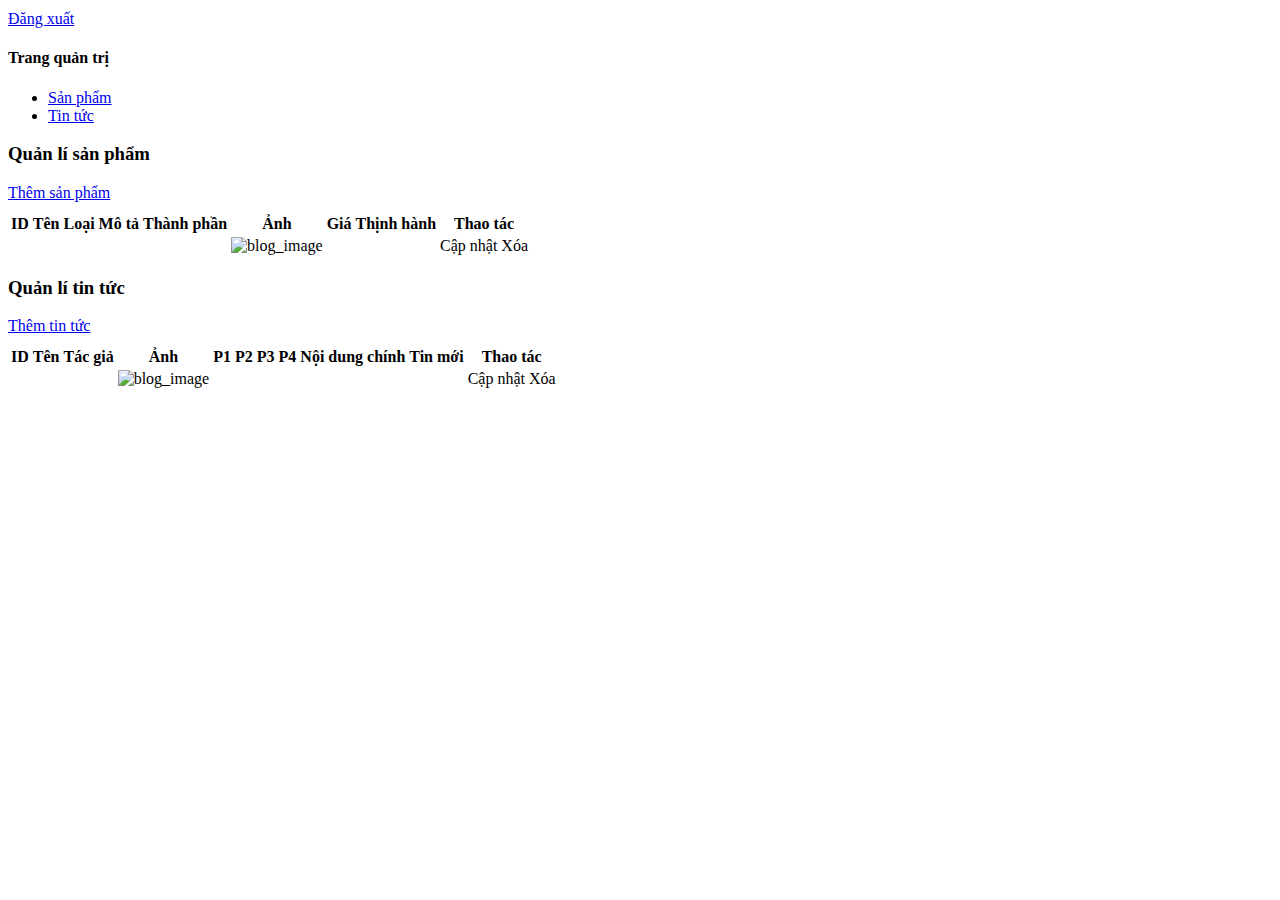
<file: target/classes/templates/admin/index.html>
<!DOCTYPE html>
<html lang="en"
      xmlns:th="http://www.thymeleaf.org"
>
<head>
    <meta charset="UTF-8">
    <title>Admin - Dashboard</title>
    <link th:fragment="link-css" rel="stylesheet" th:href="@{/css/bootstrap.min.css}">
    <link th:fragment="link-css" rel="stylesheet" th:href="@{/css/style.css}">
</head>
<body>
    <div class="container">
        <div class="row" style="margin-top: 10px;">
            <div>
                <a class="btn btn-danger" href="/logout">Đăng xuất</a>
            </div>
        </div>
        <div class="dashboard__title">
            <h4>Trang quản trị</h4>
        </div>
        <ul class="nav nav-tabs">
            <li class="nav-item">
                <a class="nav-link active" data-toggle="tab" href="#tab1">Sản phẩm</a>
            </li>
            <li class="nav-item">
                <a class="nav-link" data-toggle="tab" href="#tab2">Tin tức</a>
            </li>
        </ul>

        <div class="tab-content">
            <!--Quản lí sản phẩm-->
            <div id="tab1" class="tab-pane fade show active">
                <h3>Quản lí sản phẩm</h3>
                <div class="container">
                    <div class="row" style="margin-bottom: 10px;">
                        <div>
                            <a href="/admin/product/create" class="btn btn-success">Thêm sản phẩm</a>
                        </div>
                    </div>
                    <!--Table handel-->
                    <div class="row">
                        <table class="table">
                            <tr>
                                <th>ID</th>
                                <th>Tên</th>
                                <th>Loại</th>
                                <th>Mô tả</th>
                                <th>Thành phần</th>
                                <th>Ảnh</th>
                                <th>Giá</th>
                                <th>Thịnh hành</th>
                                <th>Thao tác</th>
                            </tr>
                            <tr th:each="product:${listProduct}">
                                <td th:text = "${product.id}"></td>
                                <td th:text = "${product.name}"></td>
                                <td th:text = "${product.type}"></td>
                                <td th:text = "${product.description}"></td>
                                <td th:text = "${product.ingredients}"></td>
                                <td>
                                    <img style="width: 50px; height: 50px; object-fit: cover;" th:src="@{${product.image}}" alt="blog_image" />
                                </td>
                                <td th:text = "${product.price}"></td>
                                <td th:text = "${product.trending}"></td>
                                <td>
                                    <a class="btn btn-success" th:href="@{/admin/product/edit/{id}(id=${product.id})}">Cập nhật</a>
                                    <a class="btn btn-danger" th:href="@{/admin/product/delete/{id}(id=${product.id})}" onclick="return confirm('Bạn có chắc muốn xóa?')">Xóa</a>
                                </td>
                            </tr>
                        </table>
                    </div>
                </div>
            </div>
            <!--Quản lí tin tức-->
            <div id="tab2" class="tab-pane fade">
                <h3>Quản lí tin tức</h3>
                <div class="container">
                    <div class="row" style="margin-bottom: 10px;">
                        <div>
                            <a href="/admin/blog/create" class="btn btn-success">Thêm tin tức</a>
                        </div>
                    </div>
                    <!--Table handel-->
                    <div class="row">
                        <table class="table">
                            <tr>
                                <th>ID</th>
                                <th>Tên</th>
                                <th>Tác giả</th>
                                <th>Ảnh</th>
                                <th>P1</th>
                                <th>P2</th>
                                <th>P3</th>
                                <th>P4</th>
                                <th>Nội dung chính</th>
                                <th>Tin mới</th>
                                <th>Thao tác</th>
                            </tr>
                            <tr th:each="blog:${listBlog}">
                                <td th:text = "${blog.id}"></td>
                                <td th:text = "${blog.name}"></td>
                                <td th:text = "${blog.author}"></td>
                                <td>
                                    <img style="width: 50px; height: 50px; object-fit: cover;" th:src="@{${blog.image}}" alt="blog_image" />
                                </td>
                                <td th:text = "${blog.p1}"></td>
                                <td th:text = "${blog.p2}"></td>
                                <td th:text = "${blog.p3}"></td>
                                <td th:text = "${blog.p4}"></td>
                                <td th:text = "${blog.main}"></td>
                                <td th:text = "${blog.isNew}"></td>
                                <td>
                                    <a class="btn btn-success" th:href="@{/admin/blog/edit/{id}(id=${blog.id})}">Cập nhật</a>
                                    <a class="btn btn-danger" th:href="@{/admin/blog/delete/{id}(id=${blog.id})}" onclick="return confirm('Bạn có chắc muốn xóa?')">Xóa</a>
                                </td>
                            </tr>
                        </table>
                    </div>
                </div>
            </div>
        </div>
    </div>

    <script>
      // Get all tab links
      var tabLinks = document.querySelectorAll('.nav-link');

      // Get tab content divs
      var tabContents = document.querySelectorAll('.tab-pane');

      // Function to handle tab switching
      function switchTab(event) {
        event.preventDefault();

        // Remove the 'active' class from all tab links and tab content divs
        tabLinks.forEach(function (link) {
          link.classList.remove('active');
        });

        tabContents.forEach(function (content) {
          content.classList.remove('show', 'active');
        });

        // Add the 'active' class to the clicked tab link and corresponding tab content div
        var targetTab = event.target.getAttribute('href');
        event.target.classList.add('active');
        document.querySelector(targetTab).classList.add('show', 'active');
      }

      // Add click event listeners to tab links
      tabLinks.forEach(function (link) {
        link.addEventListener('click', switchTab);
      });
    </script>
</body>
</html>
</file>
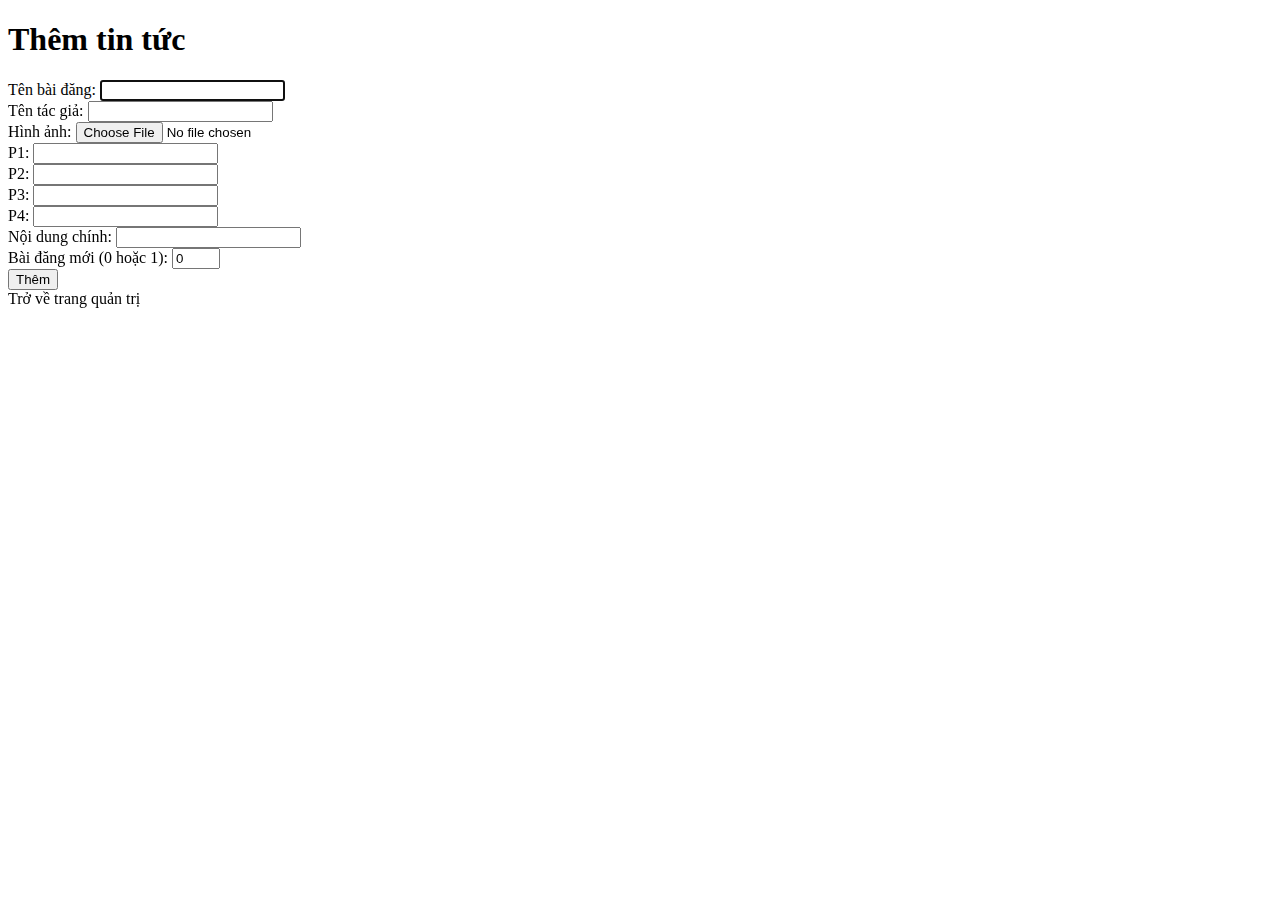
<file: target/classes/templates/admin/blog/create.html>
<!DOCTYPE html>
<html lang="en" xmlns:th="http://www.w3.org/1999/xhtml">
<head>
    <meta charset="UTF-8">
    <title>Thêm tin tức</title>
    <link th:fragment="link-css" rel="stylesheet" th:href="@{/css/bootstrap.min.css}">
    <link th:fragment="link-css" rel="stylesheet" th:href="@{/css/style.css}">
</head>
<body>
    <div class="container content">
        <h1 class="dashboard__title">Thêm tin tức</h1>
        <form th:action="@{/admin/blog/create}" th:object="${blog}" method="post" class="form" enctype = "multipart/form-data">
            <div class="col-6 mb-3">
                <label class="form-label" for="name">Tên bài đăng:</label>
                <input type="text" class="form-control" id="name" th:field="*{name}" required autofocus>
            </div>
            <div class="col-6 mb-3">
                <label class="form-label" for="author">Tên tác giả:</label>
                <input type="text" class="form-control" id="author" th:field="*{author}" required>
            </div>
            <!--Image product-->
            <div class="col-6 mb-3">
                <label class="form-label" for="image">Hình ảnh:</label>
                <input class="form-control" type="file" id="image" name="imageBlog" accept="image/png, image/jpeg" required>
            </div>
            <div class="col-6 mb-3">
                <label class="form-label" for="p1">P1:</label>
                <input type="text" class="form-control" id="p1" th:field="*{p1}">
            </div>
            <div class="col-6 mb-3">
                <label class="form-label" for="p2">P2:</label>
                <input type="text" class="form-control" id="p2" th:field="*{p2}">
            </div>
            <div class="col-6 mb-3">
                <label class="form-label" for="p3">P3:</label>
                <input type="text" class="form-control" id="p3" th:field="*{p3}">
            </div>
            <div class="col-6 mb-3">
                <label class="form-label" for="p4">P4:</label>
                <input type="text" class="form-control" id="p4" th:field="*{p4}">
            </div>
            <div class="col-6 mb-3">
                <label class="form-label" for="main">Nội dung chính:</label>
                <input type="text" class="form-control" id="main" th:field="*{main}" required>
            </div>
            <div class="col-6 mb-3">
                <label class="form-label" for="isNew">Bài đăng mới (0 hoặc 1):</label>
                <input type="number" min="0" max="1" value="0" class="form-control" id="isNew" th:field="*{isNew}" required>
            </div>
            <input type="submit" class="btn btn-success" value="Thêm">
        </form>
        <a class="btn btn-primary" style="margin: 10px 0;" th:href="@{/admin/dashboard}">Trở về trang quản trị</a>
    </div>


    <script th:src="@{/js/bootstrap.bundle.min.js}"></script>
</body>
</html>
</file>
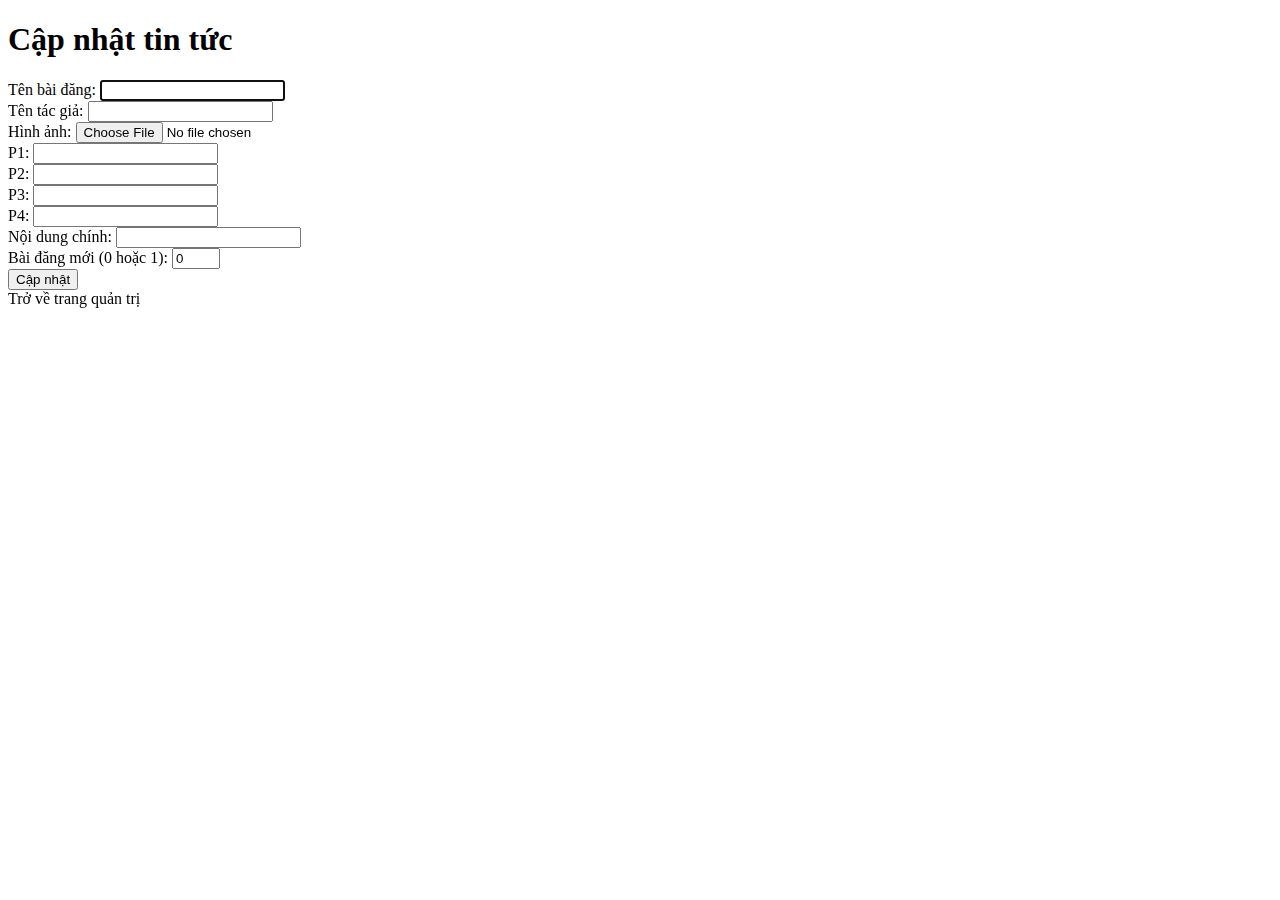
<file: target/classes/templates/admin/blog/edit.html>
<!DOCTYPE html>
<html lang="en" xmlns:th="http://www.w3.org/1999/xhtml">
<head>
    <meta charset="UTF-8">
    <title>Cập nhật tin tức</title>
    <link th:fragment="link-css" rel="stylesheet" th:href="@{/css/bootstrap.min.css}">
    <link th:fragment="link-css" rel="stylesheet" th:href="@{/css/style.css}">
</head>
<body>
    <div class="container content">
        <h1 class="dashboard__title">Cập nhật tin tức</h1>
        <form th:action="@{/admin/blog/edit/{id}(id=${blog.id})}" th:object="${blog}" method="post" class="form" enctype = "multipart/form-data">
            <div class="col-6 mb-3">
                <label class="form-label" for="name">Tên bài đăng:</label>
                <input type="text" class="form-control" id="name" th:field="*{name}" required autofocus>
            </div>
            <div class="col-6 mb-3">
                <label class="form-label" for="author">Tên tác giả:</label>
                <input type="text" class="form-control" id="author" th:field="*{author}" required>
            </div>
            <!--Image product-->
            <div class="col-6 mb-3">
                <label class="form-label" for="image">Hình ảnh:</label>
                <input class="form-control" type="file" id="image" name="imageBlog" accept="image/png, image/jpeg" required>
            </div>
            <div class="col-6 mb-3">
                <label class="form-label" for="p1">P1:</label>
                <input type="text" class="form-control" id="p1" th:field="*{p1}">
            </div>
            <div class="col-6 mb-3">
                <label class="form-label" for="p2">P2:</label>
                <input type="text" class="form-control" id="p2" th:field="*{p2}">
            </div>
            <div class="col-6 mb-3">
                <label class="form-label" for="p3">P3:</label>
                <input type="text" class="form-control" id="p3" th:field="*{p3}">
            </div>
            <div class="col-6 mb-3">
                <label class="form-label" for="p4">P4:</label>
                <input type="text" class="form-control" id="p4" th:field="*{p4}">
            </div>
            <div class="col-6 mb-3">
                <label class="form-label" for="main">Nội dung chính:</label>
                <input type="text" class="form-control" id="main" th:field="*{main}" required>
            </div>
            <div class="col-6 mb-3">
                <label class="form-label" for="isNew">Bài đăng mới (0 hoặc 1):</label>
                <input type="number" min="0" max="1" value="0" class="form-control" id="isNew" th:field="*{isNew}" required>
            </div>
            <input type="submit" class="btn btn-success" value="Cập nhật">
        </form>
        <a class="btn btn-primary" style="margin: 10px 0;" th:href="@{/admin/dashboard}">Trở về trang quản trị</a>
    </div>


    <script th:src="@{/js/bootstrap.bundle.min.js}"></script>
</body>
</html>
</file>
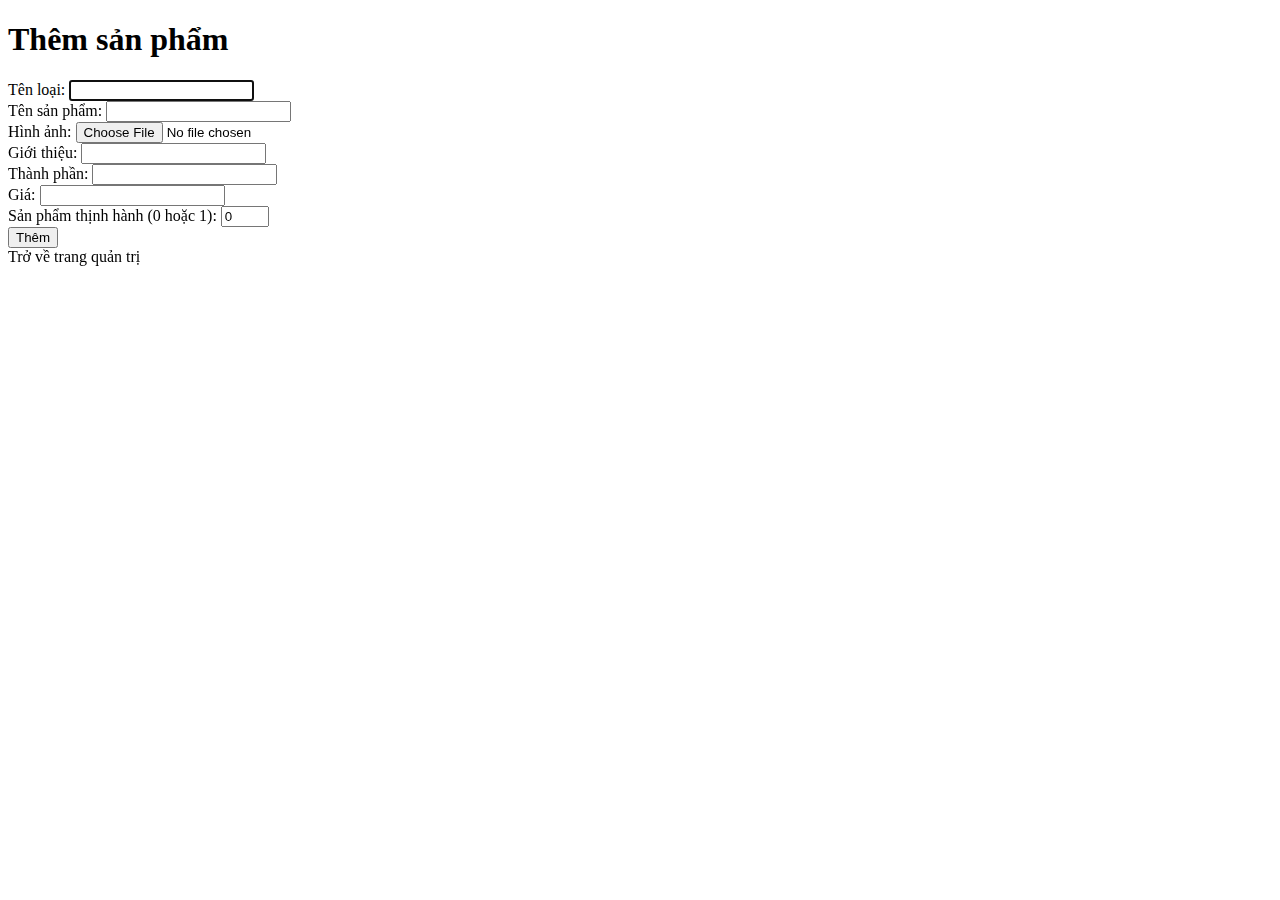
<file: target/classes/templates/admin/product/create.html>
<!DOCTYPE html>
<html lang="en" xmlns:th="http://www.w3.org/1999/xhtml">
<head>
    <meta charset="UTF-8">
    <title>Thêm sản phẩm</title>
    <link th:fragment="link-css" rel="stylesheet" th:href="@{/css/bootstrap.min.css}">
    <link th:fragment="link-css" rel="stylesheet" th:href="@{/css/style.css}">
</head>
<body>
    <div class="container content">
        <h1 class="dashboard__title">Thêm sản phẩm</h1>
        <form th:action="@{/admin/product/create}" th:object="${product}" method="post" class="form" enctype = "multipart/form-data">
            <div class="col-6 mb-3">
                <label class="form-label" for="type">Tên loại:</label>
                <input type="text" class="form-control" id="type" th:field="*{type}" required autofocus>
            </div>
            <div class="col-6 mb-3">
                <label class="form-label" for="name">Tên sản phẩm:</label>
                <input type="text" class="form-control" id="name" th:field="*{name}" required>
            </div>
            <!--Image product-->
            <div class="col-6 mb-3">
                <label class="form-label" for="image">Hình ảnh:</label>
                <input class="form-control" type="file" id="image" name="imageProduct" accept="image/png, image/jpeg" required>
            </div>
            <div class="col-6 mb-3">
                <label class="form-label" for="description">Giới thiệu:</label>
                <input type="text" class="form-control" id="description" th:field="*{description}">
            </div>
            <div class="col-6 mb-3">
                <label class="form-label" for="ingredients">Thành phần:</label>
                <input type="text" class="form-control" id="ingredients" th:field="*{ingredients}">
            </div>
            <div class="col-6 mb-3">
                <label class="form-label" for="price">Giá:</label>
                <input type="text" class="form-control" id="price" th:field="*{price}">
            </div>
            <div class="col-6 mb-3">
                <label class="form-label" for="trending">Sản phẩm thịnh hành (0 hoặc 1):</label>
                <input type="number" min="0" max="1" value="0" class="form-control" id="trending" th:field="*{trending}" required>
            </div>
            <input type="submit" class="btn btn-success" value="Thêm">
        </form>
        <a class="btn btn-primary" style="margin: 10px 0;" th:href="@{/admin/dashboard}">Trở về trang quản trị</a>
    </div>


    <script th:src="@{/js/bootstrap.bundle.min.js}"></script>
</body>
</html>
</file>
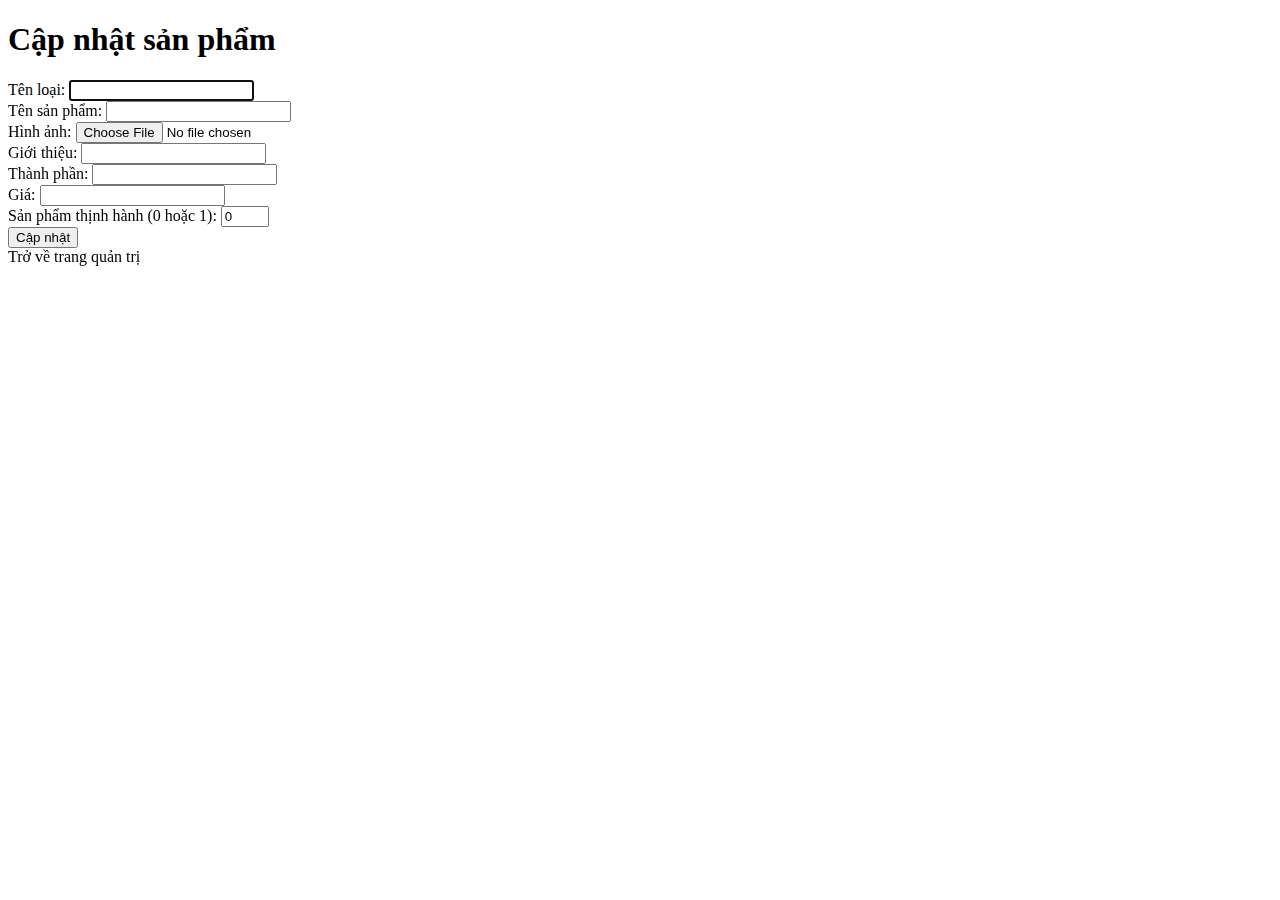
<file: target/classes/templates/admin/product/edit.html>
<!DOCTYPE html>
<html lang="en" xmlns:th="http://www.w3.org/1999/xhtml">
<head>
    <meta charset="UTF-8">
    <title>Cập nhật sản phẩm</title>
    <link th:fragment="link-css" rel="stylesheet" th:href="@{/css/bootstrap.min.css}">
    <link th:fragment="link-css" rel="stylesheet" th:href="@{/css/style.css}">
</head>
<body>
    <div class="container content">
        <h1 class="dashboard__title">Cập nhật sản phẩm</h1>
        <form th:action="@{/admin/product/edit/{id}(id=${product.id})}" th:object="${product}" method="post" class="form" enctype = "multipart/form-data">
            <div class="col-6 mb-3">
                <label class="form-label" for="type">Tên loại:</label>
                <input type="text" class="form-control" id="type" th:field="*{type}" required autofocus>
            </div>
            <div class="col-6 mb-3">
                <label class="form-label" for="name">Tên sản phẩm:</label>
                <input type="text" class="form-control" id="name" th:field="*{name}" required>
            </div>
            <!--Image product-->
            <div class="col-6 mb-3">
                <label class="form-label" for="image">Hình ảnh:</label>
                <input class="form-control" type="file" id="image" name="imageProduct" accept="image/png, image/jpeg" required>
            </div>
            <div class="col-6 mb-3">
                <label class="form-label" for="description">Giới thiệu:</label>
                <input type="text" class="form-control" id="description" th:field="*{description}">
            </div>
            <div class="col-6 mb-3">
                <label class="form-label" for="ingredients">Thành phần:</label>
                <input type="text" class="form-control" id="ingredients" th:field="*{ingredients}">
            </div>
            <div class="col-6 mb-3">
                <label class="form-label" for="price">Giá:</label>
                <input type="text" class="form-control" id="price" th:field="*{price}">
            </div>
            <div class="col-6 mb-3">
                <label class="form-label" for="trending">Sản phẩm thịnh hành (0 hoặc 1):</label>
                <input type="number" min="0" max="1" value="0" class="form-control" id="trending" th:field="*{trending}" required>
            </div>
            <input type="submit" class="btn btn-success" value="Cập nhật">
        </form>
        <a class="btn btn-primary" style="margin: 10px 0;" th:href="@{/admin/dashboard}">Trở về trang quản trị</a>
    </div>


    <script th:src="@{/js/bootstrap.bundle.min.js}"></script>
</body>
</html>
</file>
